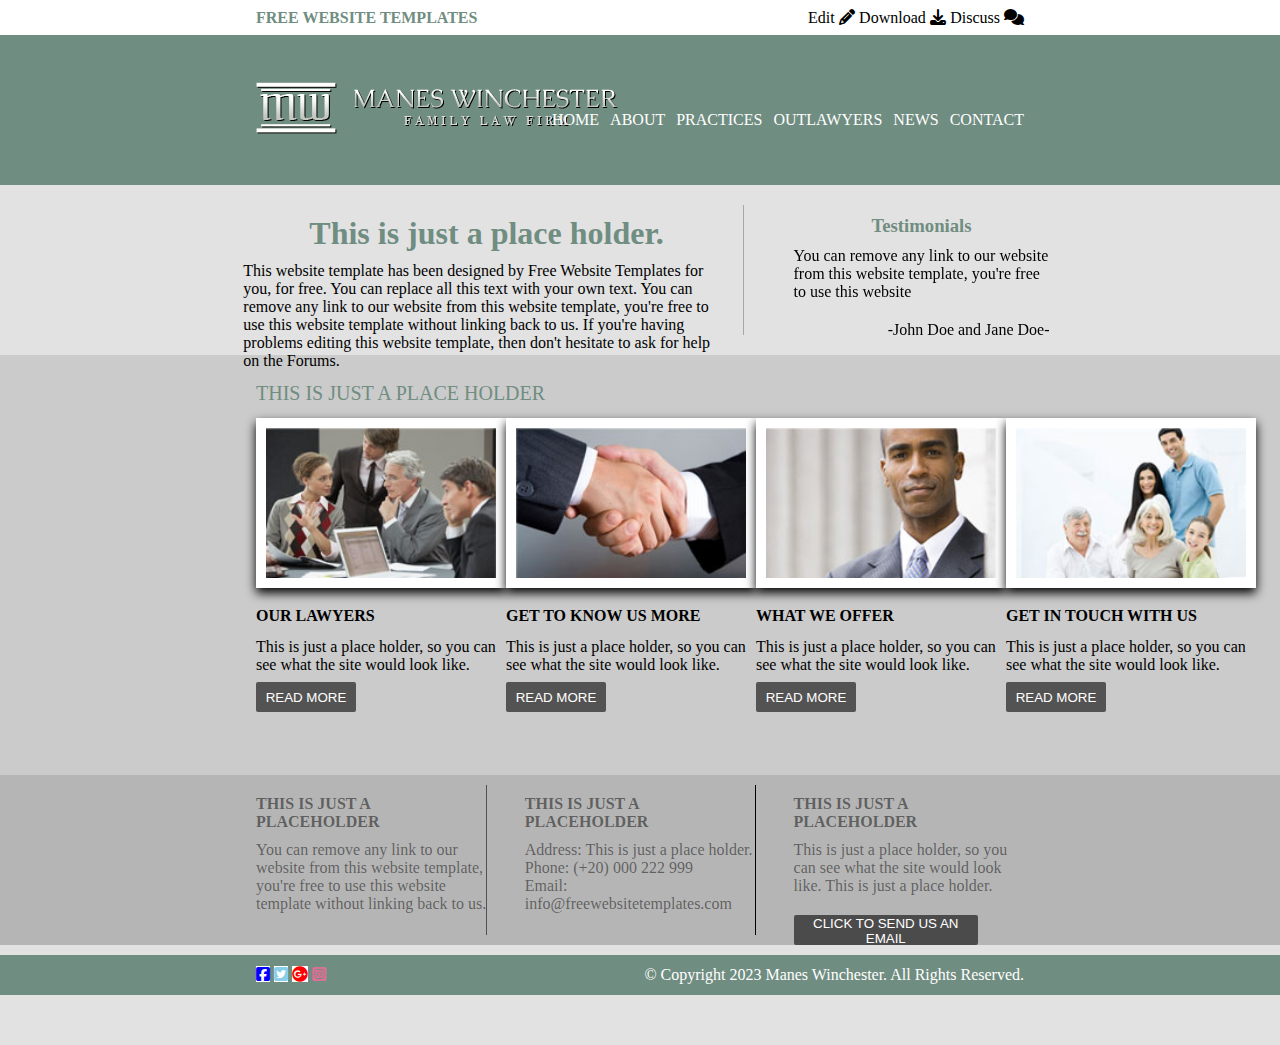
<file: index.html>
<!DOCTYPE html>
<html lang="en">

<head>
    <meta charset="UTF-8">
    <meta name="viewport" content="width=device-width, initial-scale=1.0">
    <title>Document</title>
    <link rel="stylesheet" href="styles.css">
    <link rel="stylesheet" href="https://cdnjs.cloudflare.com/ajax/libs/font-awesome/6.5.1/css/all.min.css">
</head>

<body>

    <!-- top heading -->
    <div class="top_heading">
        <div class="title">FREE WEBSITE TEMPLATES</div>
        <div class="links">
            <ul>
                <a href="">
                    <li>Edit <i class="fa-solid fa-pencil"></i></li>
                </a>
                <a href="">
                    <li>Download <i class="fa-solid fa-download"></i></li>
                </a>
                <a href="">
                    <li>Discuss <i class="fa-solid fa-comments"></i></li>
                </a>
            </ul>
        </div>
    </div>

    <!-- navbar -->

    <div class="navbar">
        <div class="title">
            <img src="./templates_logo.png" alt="">
        </div>
        <div class="links">
            <ul>
                <a href="./index.html">
                    <li>HOME</li>
                </a>
                <a href="./about.html">
                    <li>ABOUT</li>
                </a>
                <a href="./practices.html">
                    <li>PRACTICES</li>
                </a>
                <a href="./outlawyers.html">
                    <li>OUTLAWYERS</li>
                </a>
                <a href="./news.html">
                    <li>NEWS</li>
                </a>
                <a href="./contact.html">
                    <li>CONTACT</li>
                </a>
            </ul>
        </div>
    </div>

    <!-- place holder -->
    <div class="placehold">
        <div class="one">
            <h1>This is just a place holder.</h1>
            <p>This website template has been designed by Free Website Templates for you, for free. You can replace all
                this text with your own text. You can remove any link to our website from this website template, you're
                free to use this website template without linking back to us. If you're having problems editing this
                website template, then don't hesitate to ask for help on the Forums. </p>
        </div>
        <div class="two">

            <h3>Testimonials</h3>


            <figure>
                <blockquote cite="https://developer.mozilla.org/samples/html/figure.html">
                    You can remove any link to our website from this website template, you're free to use this website
                    <footer>-John Doe and Jane Doe-</footer>

                </blockquote>
            </figure>


        </div>
    </div>

    <!-- place hold cards -->

    <div class="placecards">

        <div class="head">
            <p>THIS IS JUST A PLACE HOLDER</p>
        </div>

        <div class="cards">
            <div class="card">
                <img src="./card1.jpg" alt="">
                <div class="content">
                    <p><b>OUR LAWYERS</b></p>
                    <p>This is just a place holder, so you can see what the site would look like. </p>
                    <button>READ MORE</button>

                </div>
            </div>
            <div class="card">
                <img src="./card2.jpg" alt="">
                <div class="content">
                    <p><b>GET TO KNOW US MORE</b></p>
                    <p>This is just a place holder, so you can see what the site would look like. </p>
                    <button>READ MORE</button>

                </div>
            </div>
            <div class="card">
                <img src="./card3.jpg" alt="">
                <div class="content">
                    <p><b>WHAT WE OFFER</b></p>
                    <p>This is just a place holder, so you can see what the site would look like. </p>
                    <button>READ MORE</button>

                </div>
            </div>
            <div class="card">
                <img src="./card4.jpg" alt="">
                <div class="content">
                    <p><b>GET IN TOUCH WITH US</b></p>
                    <p>This is just a place holder, so you can see what the site would look like. </p>
                    <button>READ MORE</button>
                </div>
            </div>

        </div>
    </div>


    <!-- abfoot -->
    <div class="abfoot">
        <div class="ab">
            <div class="one">
                <p class="title">THIS IS JUST A PLACEHOLDER</p>
                <p>You can remove any link to our website from this website template, you're free to use this website
                    template without linking back to us. </p>
            </div>
            <div class="two">
                <p class="title">THIS IS JUST A PLACEHOLDER</p>
                <p> Address: This is just a place holder.</p>

                <p>Phone: (+20) 000 222 999</p>

                <p>Email: info@freewebsitetemplates.com </p>
            </div>
            <div class="three">
                <p class="title">THIS IS JUST A PLACEHOLDER</p>
                <p>This is just a place holder, so you can see what the site would look like. This is just a place
                    holder.
                </p>
                <button>CLICK TO SEND US AN EMAIL</button>
            </div>
        </div>
    </div>

    <!-- footer -->
    <div class="footer">
        <div class="content">
            <div class="logos">
                <a href=""><i class="fa-brands fa-square-facebook fb"></i></a>
                <a href=""><i class="fa-brands fa-square-twitter tw"></i></a>
                <a href=""><i class="fa-brands fa-google-plus gl"></i></a>
                <a href=""><i class="fa-brands fa-square-instagram ins"></i></a>
            </div>
            <div class="copy">© Copyright 2023 Manes Winchester. All Rights Reserved. </div>
        </div>
    </div>
</body>

</html>
</file>
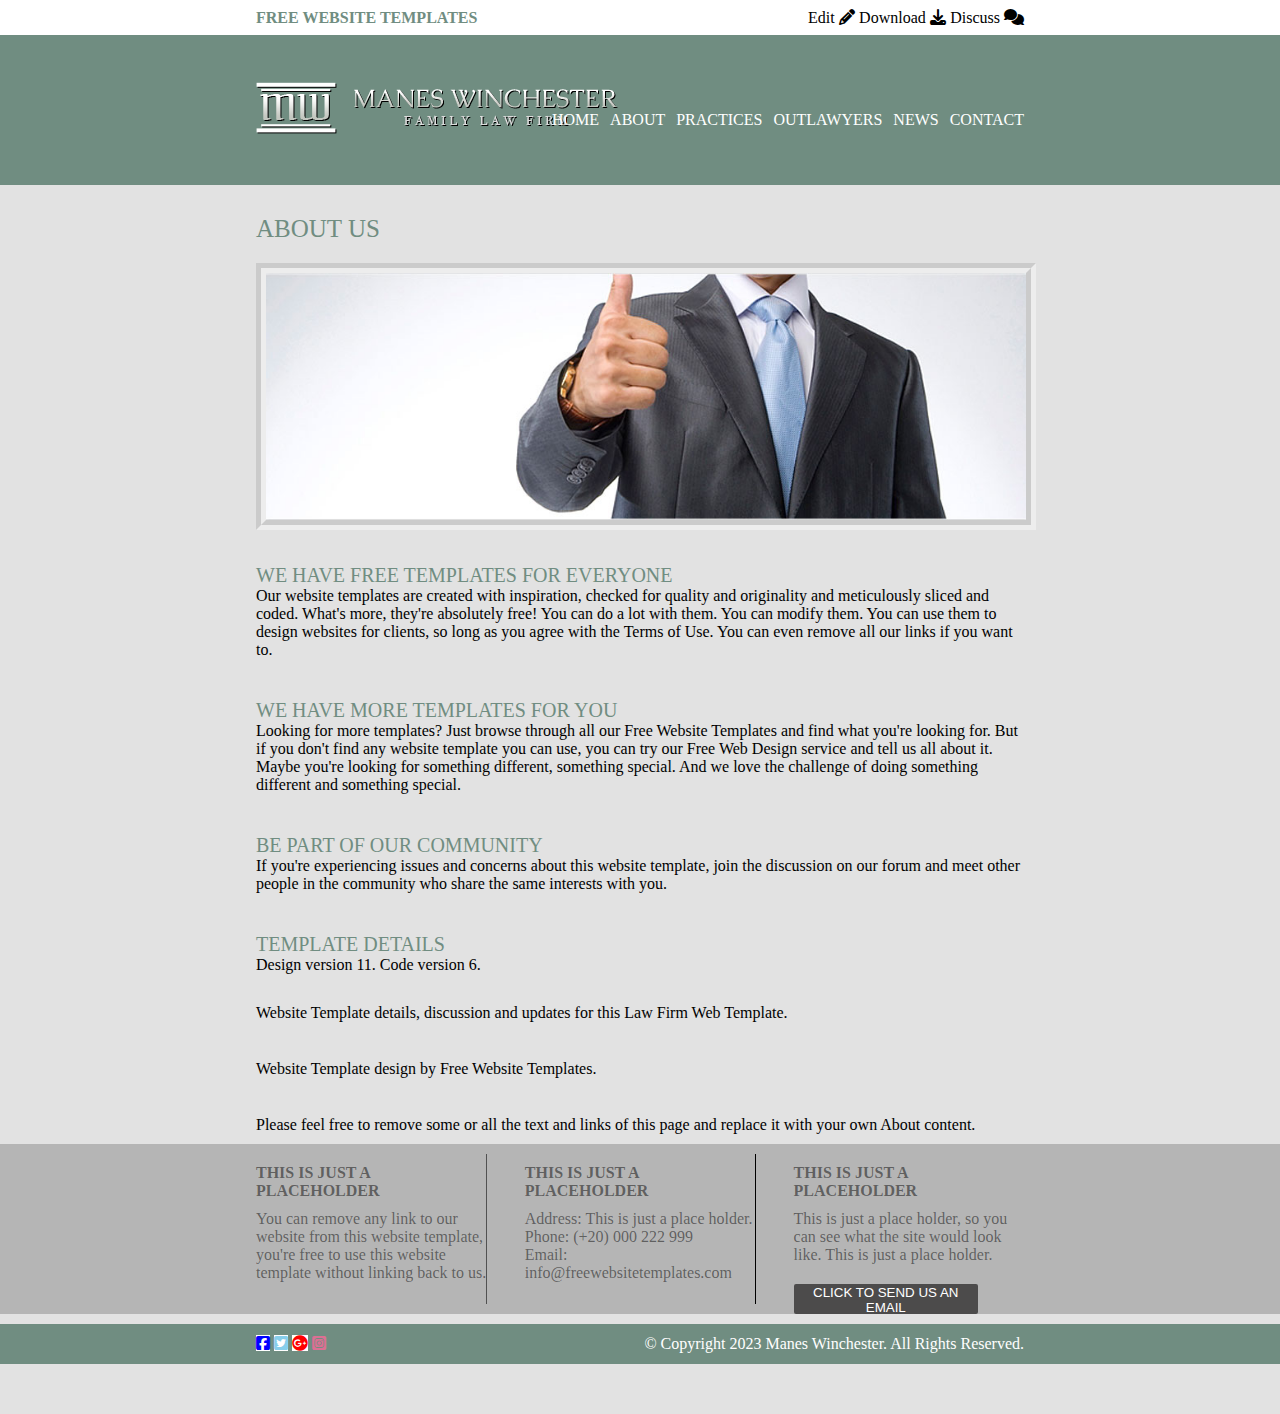
<file: about.html>
<!DOCTYPE html>
<html lang="en">

<head>
    <meta charset="UTF-8">
    <meta name="viewport" content="width=device-width, initial-scale=1.0">
    <title>Document</title>
    <link rel="stylesheet" href="styles.css">
    <link rel="stylesheet" href="https://cdnjs.cloudflare.com/ajax/libs/font-awesome/6.5.1/css/all.min.css">

</head>

<body>
    <!-- top heading -->
    <div class="top_heading">
        <div class="title">FREE WEBSITE TEMPLATES</div>
        <div class="links">
            <ul>
                <a href="">
                    <li>Edit <i class="fa-solid fa-pencil"></i></li>
                </a>
                <a href="">
                    <li>Download <i class="fa-solid fa-download"></i></li>
                </a>
                <a href="">
                    <li>Discuss <i class="fa-solid fa-comments"></i></li>
                </a>
            </ul>
        </div>
    </div>

    <!-- navbar -->

    <div class="navbar">
        <div class="title">
            <img src="./templates_logo.png" alt="">
        </div>
        <div class="links">
            <ul>
                <a href="./index.html">
                    <li>HOME</li>
                </a>
                <a href="">
                    <li>ABOUT</li>
                </a>
                <a href="./practices.html">
                    <li>PRACTICES</li>
                </a>
                <a href="./outlawyers.html">
                    <li>OUTLAWYERS</li>
                </a>
                <a href="./news.html">
                    <li>NEWS</li>
                </a>
                <a href="./contact.html">
                    <li>CONTACT</li>
                </a>
            </ul>
        </div>
    </div>


    <!-- contents -->
    <div class="contents">
        <div class="aboutus">
            <p class="aboutus">ABOUT US</p>
        </div>
        <div class="img">
            <img src="./about.jpg" alt="">
        </div>

        <div class="p1">
            <p class="pt"> WE HAVE FREE TEMPLATES FOR EVERYONE</p>
            <p>Our website templates are created with inspiration, checked for quality and originality and meticulously
                sliced and coded. What's more, they're absolutely free! You can do a lot with them. You can modify them.
                You can use them to design websites for clients, so long as you agree with the Terms of Use. You can
                even remove all our links if you want to. </p>
        </div>

        <div class="p2">
            <p class="pt">WE HAVE MORE TEMPLATES FOR YOU</p>
            <p>Looking for more templates? Just browse through all our Free Website Templates and find what you're
                looking for. But if you don't find any website template you can use, you can try our Free Web Design
                service and tell us all about it. Maybe you're looking for something different, something special. And
                we love the challenge of doing something different and something special. </p>
        </div>

        <div class="p3">
            <p class="pt">BE PART OF OUR COMMUNITY</p>
            <p>If you're experiencing issues and concerns about this website template, join the discussion on our forum
                and meet other people in the community who share the same interests with you. </p>
        </div>

        <div class="p4">
            <p class="pt">TEMPLATE DETAILS</p>
            <p>Design version 11. Code version 6. </p>
        </div>

        <div class="p5">
            <p>Website Template details, discussion and updates for this Law Firm Web Template. </p>
        </div> <br>
        <div class="p6">
            <p>Website Template design by Free Website Templates. </p>
        </div><br>
        <div class="p7">
            <p>Please feel free to remove some or all the text and links of this page and replace it with your own About
                content. </p>
        </div>
    </div>

    <!-- abfoot -->
    <div class="abfoot">
        <div class="ab">
            <div class="one">
                <p class="title">THIS IS JUST A PLACEHOLDER</p>
                <p>You can remove any link to our website from this website template, you're free to use this website
                    template without linking back to us. </p>
            </div>
            <div class="two">
                <p class="title">THIS IS JUST A PLACEHOLDER</p>
                <p> Address: This is just a place holder.</p>

                <p>Phone: (+20) 000 222 999</p>

                <p>Email: info@freewebsitetemplates.com </p>
            </div>
            <div class="three">
                <p class="title">THIS IS JUST A PLACEHOLDER</p>
                <p>This is just a place holder, so you can see what the site would look like. This is just a place
                    holder.
                </p>
                <button>CLICK TO SEND US AN EMAIL</button>
            </div>
        </div>
    </div>

    <!-- footer -->
    <div class="footer">
        <div class="content">
            <div class="logos">
                <a href=""><i class="fa-brands fa-square-facebook fb"></i></a>
                <a href=""><i class="fa-brands fa-square-twitter tw"></i></a>
                <a href=""><i class="fa-brands fa-google-plus gl"></i></a>
                <a href=""><i class="fa-brands fa-square-instagram ins"></i></a>
            </div>
            <div class="copy">© Copyright 2023 Manes Winchester. All Rights Reserved. </div>
        </div>
    </div>
</body>

</html>
</file>
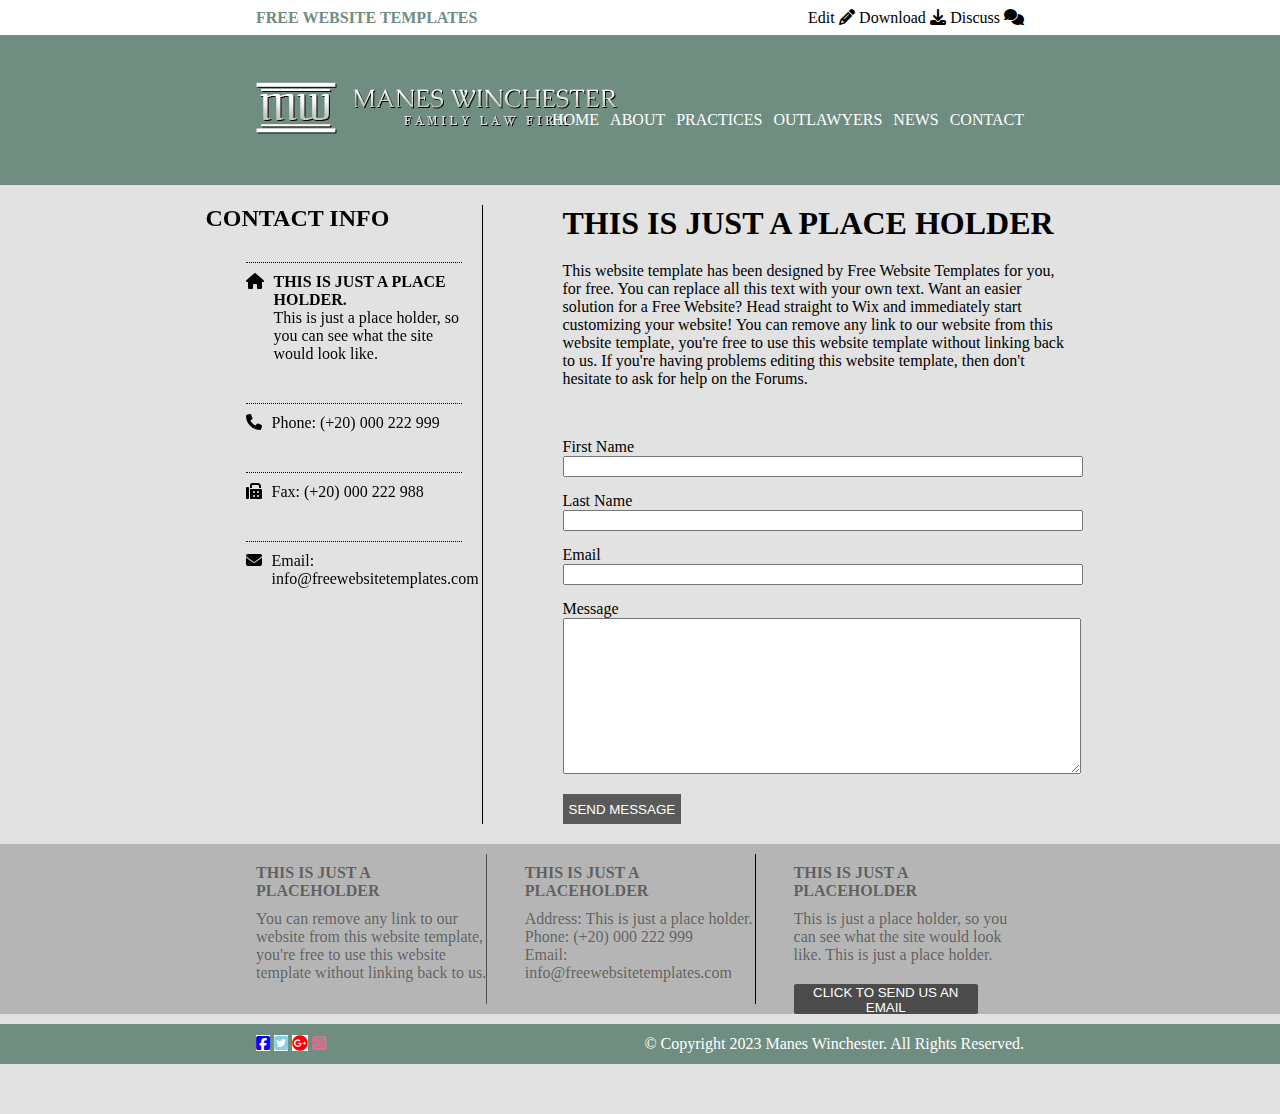
<file: contact.html>
<!DOCTYPE html>
<html lang="en">

<head>
    <meta charset="UTF-8">
    <meta name="viewport" content="width=device-width, initial-scale=1.0">
    <title>Document</title>
    <link rel="stylesheet" href="styles.css">
    <link rel="stylesheet" href="https://cdnjs.cloudflare.com/ajax/libs/font-awesome/6.5.1/css/all.min.css">

</head>

<body>
    <!-- top heading -->
    <div class="top_heading">
        <div class="title">FREE WEBSITE TEMPLATES</div>
        <div class="links">
            <ul>
                <a href="">
                    <li>Edit <i class="fa-solid fa-pencil"></i></li>
                </a>
                <a href="">
                    <li>Download <i class="fa-solid fa-download"></i></li>
                </a>
                <a href="">
                    <li>Discuss <i class="fa-solid fa-comments"></i></li>
                </a>
            </ul>
        </div>
    </div>

    <!-- navbar -->

    <div class="navbar">
        <div class="title">
            <img src="./templates_logo.png" alt="">
        </div>
        <div class="links">
            <ul>
                <a href="./index.html">
                    <li>HOME</li>
                </a>
                <a href="./about.html">
                    <li>ABOUT</li>
                </a>
                <a href="./practices.html">
                    <li>PRACTICES</li>
                </a>
                <a href="./outlawyers.html">
                    <li>OUTLAWYERS</li>
                </a>
                <a href="./news.html">
                    <li>NEWS</li>
                </a>
                <a href="./contact.html">
                    <li>CONTACT</li>
                </a>
            </ul>
        </div>
    </div>

    <!-- practices -->

    <div class="practices contact">
        <div class="left">
            <h2>CONTACT INFO</h2>
            <ul>

                <li>
                    <div class="icon"><i class="fa-solid fa-house"></i></div>
                    <div class="det">
                        <h4>THIS IS JUST A PLACE HOLDER.</h4>
                        <p>This is just a place holder, so you can see what the site would look like. </p>
                    </div>
                </li>

                <li>
                    <div class="icon"><i class="fa-solid fa-phone"></i></div>
                    <div class="det">
                        <p>Phone: (+20) 000 222 999 </p>
                    </div>
                </li>

                <li>
                    <div class="icon"><i class="fa-solid fa-fax"></i></div>
                    <div class="det">
                        <p>Fax: (+20) 000 222 988 </p>
                    </div>
                </li>

                <li>
                    <div class="icon"><i class="fa-solid fa-envelope"></i></div>
                    <div class="det">
                        <p>Email: info@freewebsitetemplates.com </p>
                    </div>
                </li>




            </ul>

            <!-- <div class="client">
                <h2>CLIENT TESTIMONALS</h2>
                <figure>
                    <blockquote cite="https://developer.mozilla.org/samples/html/figure.html">
                        “You can remove any link to our website from this website template, you're free to use this
                        website template without linking back to us.”
                        <footer>- Jared Greene</footer>

                    </blockquote>
                </figure>
                </p>
            </div> -->

        </div>
        <div class="right">
            <h1>THIS IS JUST A PLACE HOLDER</h1>
            <p>This website template has been designed by Free Website Templates for you, for free. You can replace all
                this text with your own text. Want an easier solution for a Free Website? Head straight to Wix and
                immediately start customizing your website! You can remove any link to our website from this website
                template, you're free to use this website template without linking back to us. If you're having problems
                editing this website template, then don't hesitate to ask for help on the Forums. </p>

            <form action="">
                <label for="">First Name</label> <br>
                <input type="text"><br>
                <label for="">Last Name</label> <br>
                <input type="text"><br>
                <label for="">Email</label> <br>
                <input type="email"><br>
                <label for="">Message</label> <br>
                <textarea name="" id="" cols="30" rows="10" style="display: block; width: 100%;"></textarea>
                <button>SEND MESSAGE</button>
            </form>



        </div>
    </div>

    <!-- abfoot -->
    <div class="abfoot">
        <div class="ab">
            <div class="one">
                <p class="title">THIS IS JUST A PLACEHOLDER</p>
                <p>You can remove any link to our website from this website template, you're free to use this website
                    template without linking back to us. </p>
            </div>
            <div class="two">
                <p class="title">THIS IS JUST A PLACEHOLDER</p>
                <p> Address: This is just a place holder.</p>

                <p>Phone: (+20) 000 222 999</p>

                <p>Email: info@freewebsitetemplates.com </p>
            </div>
            <div class="three">
                <p class="title">THIS IS JUST A PLACEHOLDER</p>
                <p>This is just a place holder, so you can see what the site would look like. This is just a place
                    holder.
                </p>
                <button>CLICK TO SEND US AN EMAIL</button>
            </div>
        </div>
    </div>

    <!-- footer -->
    <div class="footer">
        <div class="content">
            <div class="logos">
                <a href=""><i class="fa-brands fa-square-facebook fb"></i></a>
                <a href=""><i class="fa-brands fa-square-twitter tw"></i></a>
                <a href=""><i class="fa-brands fa-google-plus gl"></i></a>
                <a href=""><i class="fa-brands fa-square-instagram ins"></i></a>
            </div>
            <div class="copy">© Copyright 2023 Manes Winchester. All Rights Reserved. </div>
        </div>
    </div>
</body>

</html>
</file>
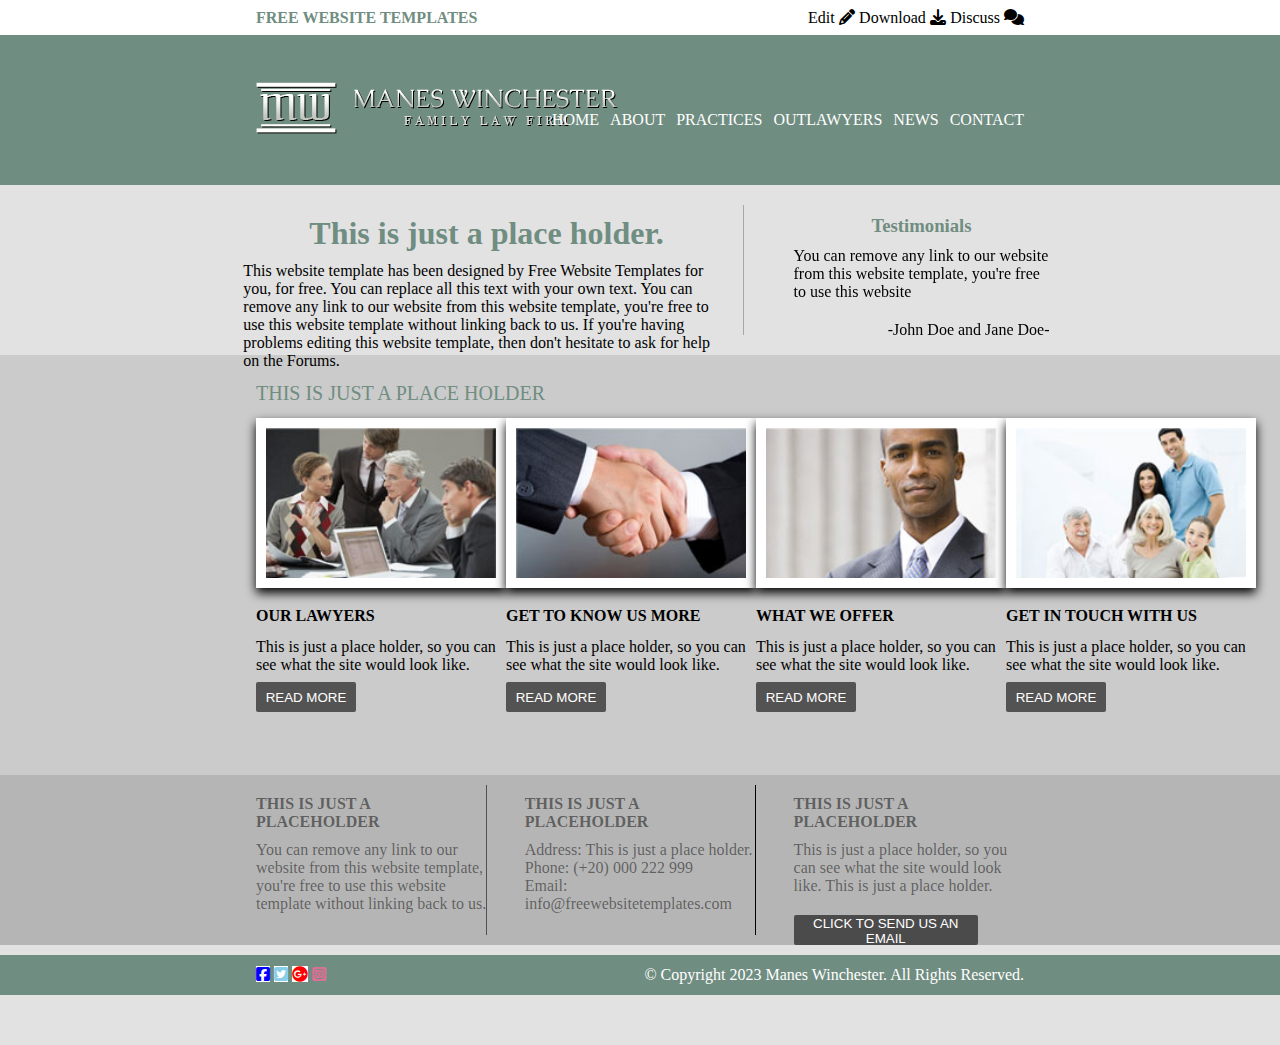
<file: home.html>
<!DOCTYPE html>
<html lang="en">

<head>
    <meta charset="UTF-8">
    <meta name="viewport" content="width=device-width, initial-scale=1.0">
    <title>Document</title>
    <link rel="stylesheet" href="styles.css">
    <link rel="stylesheet" href="https://cdnjs.cloudflare.com/ajax/libs/font-awesome/6.5.1/css/all.min.css">
</head>

<body>

    <!-- top heading -->
    <div class="top_heading">
        <div class="title">FREE WEBSITE TEMPLATES</div>
        <div class="links">
            <ul>
                <a href="">
                    <li>Edit <i class="fa-solid fa-pencil"></i></li>
                </a>
                <a href="">
                    <li>Download <i class="fa-solid fa-download"></i></li>
                </a>
                <a href="">
                    <li>Discuss <i class="fa-solid fa-comments"></i></li>
                </a>
            </ul>
        </div>
    </div>

    <!-- navbar -->

    <div class="navbar">
        <div class="title">
            <img src="./templates_logo.png" alt="">
        </div>
        <div class="links">
            <ul>
                <a href="">
                    <li>HOME</li>
                </a>
                <a href="./about.html">
                    <li>ABOUT</li>
                </a>
                <a href="./practices.html">
                    <li>PRACTICES</li>
                </a>
                <a href="./outlawyers.html">
                    <li>OUTLAWYERS</li>
                </a>
                <a href="./news.html">
                    <li>NEWS</li>
                </a>
                <a href="./contact.html">
                    <li>CONTACT</li>
                </a>
            </ul>
        </div>
    </div>

    <!-- place holder -->
    <div class="placehold">
        <div class="one">
            <h1>This is just a place holder.</h1>
            <p>This website template has been designed by Free Website Templates for you, for free. You can replace all
                this text with your own text. You can remove any link to our website from this website template, you're
                free to use this website template without linking back to us. If you're having problems editing this
                website template, then don't hesitate to ask for help on the Forums. </p>
        </div>
        <div class="two">

            <h3>Testimonials</h3>


            <figure>
                <blockquote cite="https://developer.mozilla.org/samples/html/figure.html">
                    You can remove any link to our website from this website template, you're free to use this website
                    <footer>-John Doe and Jane Doe-</footer>

                </blockquote>
            </figure>


        </div>
    </div>

    <!-- place hold cards -->

    <div class="placecards">

        <div class="head">
            <p>THIS IS JUST A PLACE HOLDER</p>
        </div>

        <div class="cards">
            <div class="card">
                <img src="./card1.jpg" alt="">
                <div class="content">
                    <p><b>OUR LAWYERS</b></p>
                    <p>This is just a place holder, so you can see what the site would look like. </p>
                    <button>READ MORE</button>

                </div>
            </div>
            <div class="card">
                <img src="./card2.jpg" alt="">
                <div class="content">
                    <p><b>GET TO KNOW US MORE</b></p>
                    <p>This is just a place holder, so you can see what the site would look like. </p>
                    <button>READ MORE</button>

                </div>
            </div>
            <div class="card">
                <img src="./card3.jpg" alt="">
                <div class="content">
                    <p><b>WHAT WE OFFER</b></p>
                    <p>This is just a place holder, so you can see what the site would look like. </p>
                    <button>READ MORE</button>

                </div>
            </div>
            <div class="card">
                <img src="./card4.jpg" alt="">
                <div class="content">
                    <p><b>GET IN TOUCH WITH US</b></p>
                    <p>This is just a place holder, so you can see what the site would look like. </p>
                    <button>READ MORE</button>
                </div>
            </div>

        </div>
    </div>


    <!-- abfoot -->
    <div class="abfoot">
        <div class="ab">
            <div class="one">
                <p class="title">THIS IS JUST A PLACEHOLDER</p>
                <p>You can remove any link to our website from this website template, you're free to use this website
                    template without linking back to us. </p>
            </div>
            <div class="two">
                <p class="title">THIS IS JUST A PLACEHOLDER</p>
                <p> Address: This is just a place holder.</p>

                <p>Phone: (+20) 000 222 999</p>

                <p>Email: info@freewebsitetemplates.com </p>
            </div>
            <div class="three">
                <p class="title">THIS IS JUST A PLACEHOLDER</p>
                <p>This is just a place holder, so you can see what the site would look like. This is just a place
                    holder.
                </p>
                <button>CLICK TO SEND US AN EMAIL</button>
            </div>
        </div>
    </div>

    <!-- footer -->
    <div class="footer">
        <div class="content">
            <div class="logos">
                <a href=""><i class="fa-brands fa-square-facebook fb"></i></a>
                <a href=""><i class="fa-brands fa-square-twitter tw"></i></a>
                <a href=""><i class="fa-brands fa-google-plus gl"></i></a>
                <a href=""><i class="fa-brands fa-square-instagram ins"></i></a>
            </div>
            <div class="copy">© Copyright 2023 Manes Winchester. All Rights Reserved. </div>
        </div>
    </div>
</body>

</html>
</file>
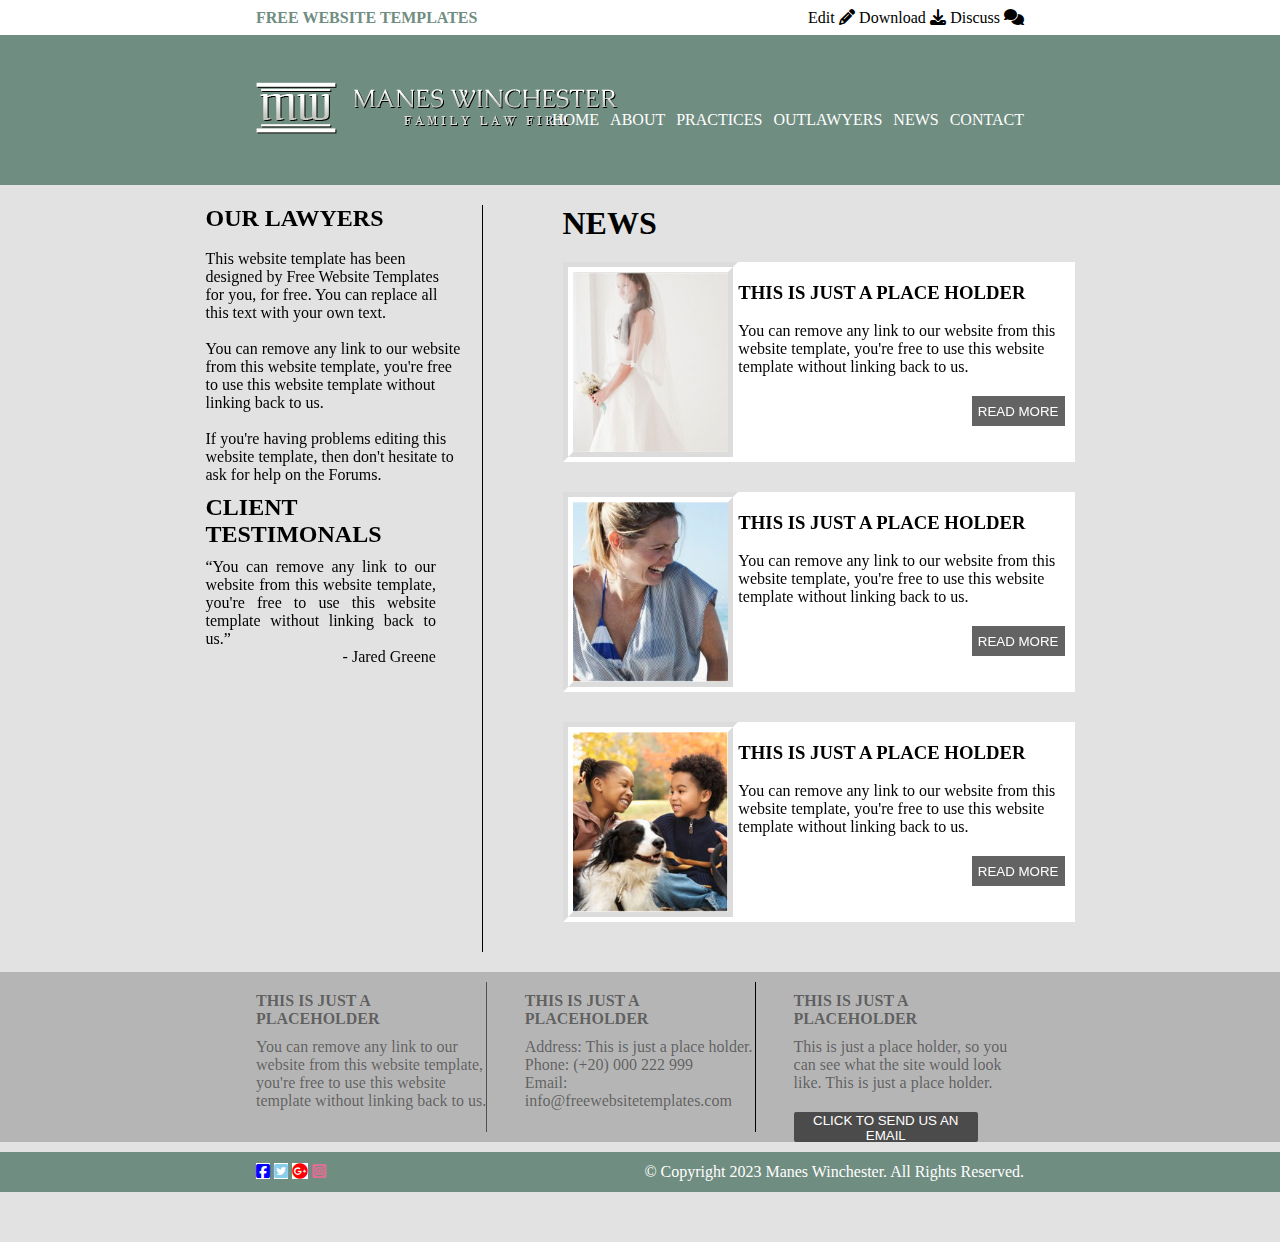
<file: news.html>
<!DOCTYPE html>
<html lang="en">

<head>
    <meta charset="UTF-8">
    <meta name="viewport" content="width=device-width, initial-scale=1.0">
    <title>Document</title>
    <link rel="stylesheet" href="styles.css">
    <link rel="stylesheet" href="https://cdnjs.cloudflare.com/ajax/libs/font-awesome/6.5.1/css/all.min.css">
</head>

<body>
    <!-- top heading -->
    <div class="top_heading">
        <div class="title">FREE WEBSITE TEMPLATES</div>
        <div class="links">
            <ul>
                <a href="">
                    <li>Edit <i class="fa-solid fa-pencil"></i></li>
                </a>
                <a href="">
                    <li>Download <i class="fa-solid fa-download"></i></li>
                </a>
                <a href="">
                    <li>Discuss <i class="fa-solid fa-comments"></i></li>
                </a>
            </ul>
        </div>
    </div>

    <!-- navbar -->

    <div class="navbar">
        <div class="title">
            <img src="./templates_logo.png" alt="">
        </div>
        <div class="links">
            <ul>
                <a href="./home.html">
                    <li>HOME</li>
                </a>
                <a href="./about.html">
                    <li>ABOUT</li>
                </a>
                <a href="./practices.html">
                    <li>PRACTICES</li>
                </a>
                <a href="./outlawyers.html">
                    <li>OUTLAWYERS</li>
                </a>
                <a href="./news.html">
                    <li>NEWS</li>
                </a>
                <a href="./contact.html">
                    <li>CONTACT</li>
                </a>
            </ul>
        </div>
    </div>

    <div class="practices">
        <div class="left">
            <h2>OUR LAWYERS</h2> <br>
            <p>This website template has been designed by Free Website Templates for you, for free. You can replace all
                this text with your own text. </p> <br>

            <p>You can remove any link to our website from this website template, you're free to use this website
                template without linking back to us. </p> <br>

            <p>If you're having problems editing this website template, then don't hesitate to ask for help on the
                Forums. </p>

            <div class="client">
                <h2>CLIENT TESTIMONALS</h2>
                <figure>
                    <blockquote cite="https://developer.mozilla.org/samples/html/figure.html">
                        “You can remove any link to our website from this website template, you're free to use this
                        website template without linking back to us.”
                        <footer>- Jared Greene</footer>

                    </blockquote>
                </figure>
                </p>
            </div>

        </div>
        <div class="right">
            <h1>NEWS</h1>

            <div class="newscard">
                <img src="./news1.jpg" alt="">
                <div class="content">
                    <p></p>
                    <h3>THIS IS JUST A PLACE HOLDER</h3> <br>
                    <p>You can remove any link to our website from this website template, you're free to use this
                        website template without linking back to us. </p>
                    <button>READ MORE</button>
                </div>
            </div>

            <div class="newscard">
                <img src="./news2.jpg" alt="">
                <div class="content">
                    <p></p>
                    <h3>THIS IS JUST A PLACE HOLDER</h3> <br>
                    <p>You can remove any link to our website from this website template, you're free to use this
                        website template without linking back to us. </p>
                    <button>READ MORE</button>
                </div>
            </div>

            <div class="newscard">
                <img src="./news3.jpg" alt="">
                <div class="content">
                    <p></p>
                    <h3>THIS IS JUST A PLACE HOLDER</h3> <br>
                    <p>You can remove any link to our website from this website template, you're free to use this
                        website template without linking back to us. </p>
                    <button>READ MORE</button>
                </div>
            </div>

        </div>
    </div>

    <!-- abfoot -->
    <div class="abfoot">
        <div class="ab">
            <div class="one">
                <p class="title">THIS IS JUST A PLACEHOLDER</p>
                <p>You can remove any link to our website from this website template, you're free to use this website
                    template without linking back to us. </p>
            </div>
            <div class="two">
                <p class="title">THIS IS JUST A PLACEHOLDER</p>
                <p> Address: This is just a place holder.</p>

                <p>Phone: (+20) 000 222 999</p>

                <p>Email: info@freewebsitetemplates.com </p>
            </div>
            <div class="three">
                <p class="title">THIS IS JUST A PLACEHOLDER</p>
                <p>This is just a place holder, so you can see what the site would look like. This is just a place
                    holder.
                </p>
                <button>CLICK TO SEND US AN EMAIL</button>
            </div>
        </div>
    </div>

    <!-- footer -->
    <div class="footer">
        <div class="content">
            <div class="logos">
                <a href=""><i class="fa-brands fa-square-facebook fb"></i></a>
                <a href=""><i class="fa-brands fa-square-twitter tw"></i></a>
                <a href=""><i class="fa-brands fa-google-plus gl"></i></a>
                <a href=""><i class="fa-brands fa-square-instagram ins"></i></a>
            </div>
            <div class="copy">© Copyright 2023 Manes Winchester. All Rights Reserved. </div>
        </div>
    </div>
</body>

</html>
</file>
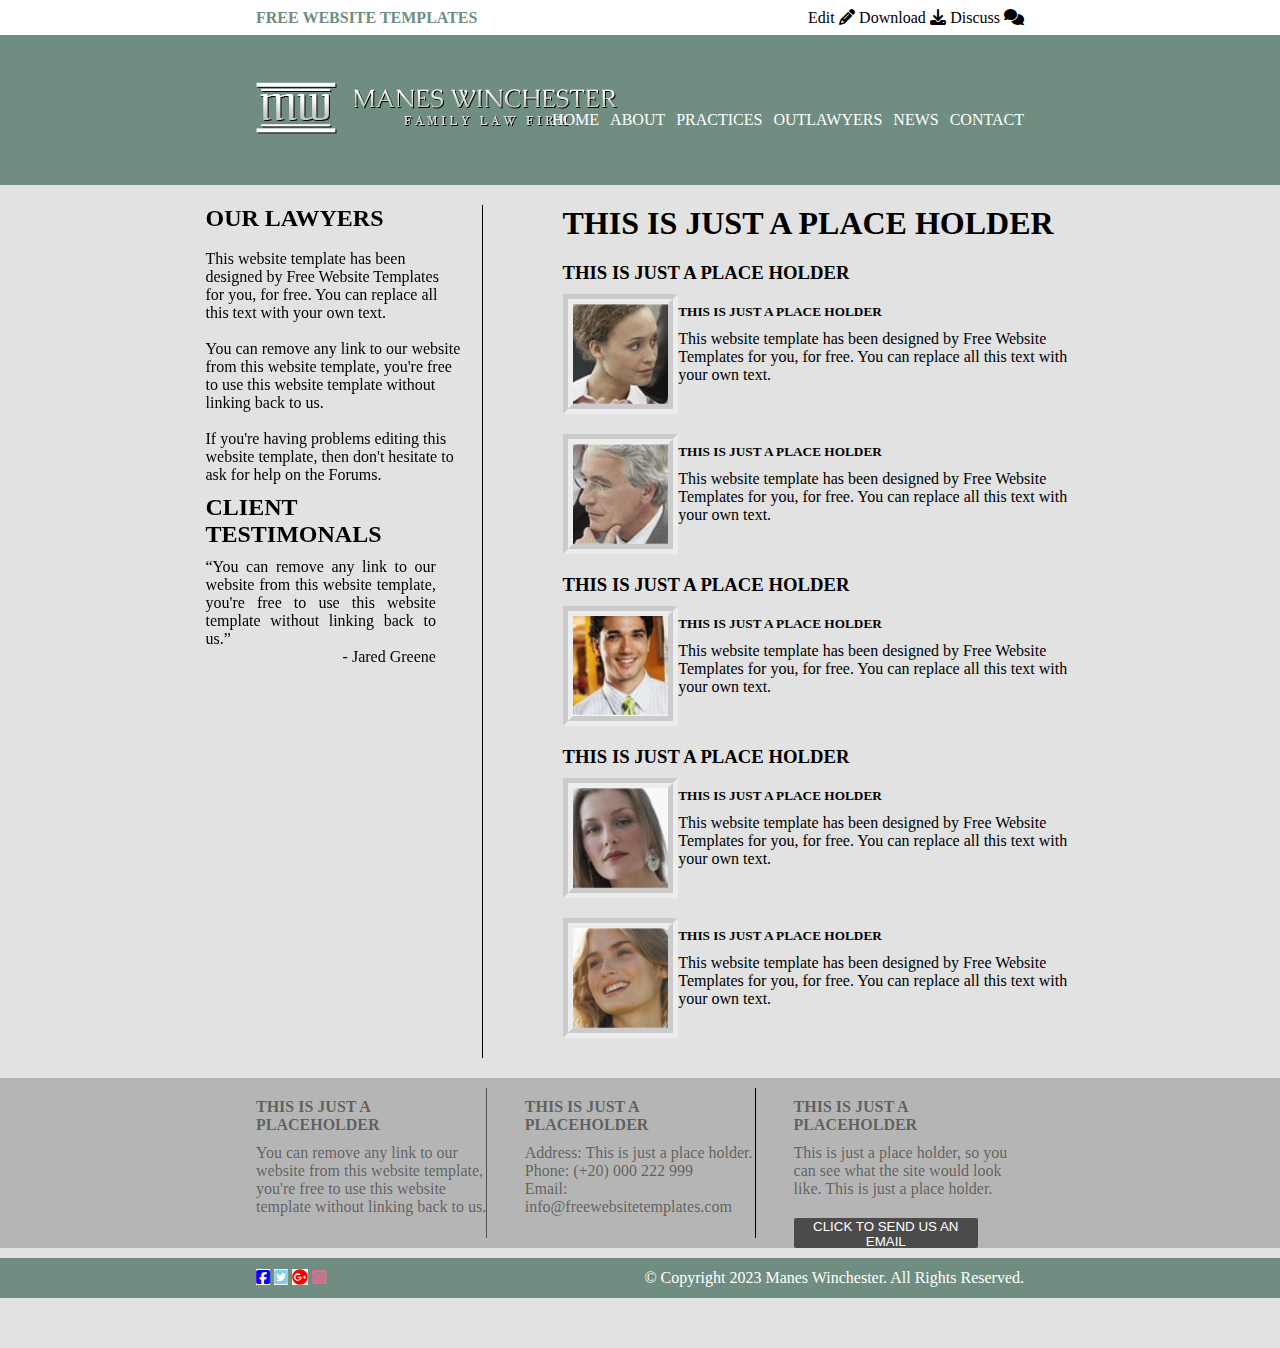
<file: outlawyers.html>
<!DOCTYPE html>
<html lang="en">

<head>
    <meta charset="UTF-8">
    <meta name="viewport" content="width=device-width, initial-scale=1.0">
    <title>Document</title>
    <link rel="stylesheet" href="styles.css">
    <link rel="stylesheet" href="https://cdnjs.cloudflare.com/ajax/libs/font-awesome/6.5.1/css/all.min.css">

</head>

<body>
    <!-- top heading -->
    <div class="top_heading">
        <div class="title">FREE WEBSITE TEMPLATES</div>
        <div class="links">
            <ul>
                <a href="">
                    <li>Edit <i class="fa-solid fa-pencil"></i></li>
                </a>
                <a href="">
                    <li>Download <i class="fa-solid fa-download"></i></li>
                </a>
                <a href="">
                    <li>Discuss <i class="fa-solid fa-comments"></i></li>
                </a>
            </ul>
        </div>
    </div>

    <!-- navbar -->

    <div class="navbar">
        <div class="title">
            <img src="./templates_logo.png" alt="">
        </div>
        <div class="links">
            <ul>
                <a href="./index.html">
                    <li>HOME</li>
                </a>
                <a href="./about.html">
                    <li>ABOUT</li>
                </a>
                <a href="./practices.html
                ">
                    <li>PRACTICES</li>
                </a>
                <a href="">
                    <li>OUTLAWYERS</li>
                </a>
                <a href="./news.html">
                    <li>NEWS</li>
                </a>
                <a href="./contact.html">
                    <li>CONTACT</li>
                </a>
            </ul>
        </div>
    </div>

    <div class="practices">
        <div class="left">
            <h2>OUR LAWYERS</h2> <br>
            <p>This website template has been designed by Free Website Templates for you, for free. You can replace all
                this text with your own text. </p> <br>

            <p>You can remove any link to our website from this website template, you're free to use this website
                template without linking back to us. </p> <br>

            <p>If you're having problems editing this website template, then don't hesitate to ask for help on the
                Forums. </p>

            <div class="client">
                <h2>CLIENT TESTIMONALS</h2>
                <figure>
                    <blockquote cite="https://developer.mozilla.org/samples/html/figure.html">
                        “You can remove any link to our website from this website template, you're free to use this
                        website template without linking back to us.”
                        <footer>- Jared Greene</footer>

                    </blockquote>
                </figure>
                </p>
            </div>

        </div>
        <div class="right">

            <h1>THIS IS JUST A PLACE HOLDER</h1>

            <div class="sec1">

                <h3>THIS IS JUST A PLACE HOLDER</h3>

                <div class="card1">
                    <img src="./card11.jpg" alt="" style="height: 100px;">
                    <div class="p">
                        <h5>THIS IS JUST A PLACE HOLDER</h5>
                        <p>This website template has been designed by Free Website Templates for you, for free. You can
                            replace all this text with your own text. </p>
                    </div>
                </div>

                <div class="card1">
                    <img src="./card12.jpg" alt="" style="height: 100px;">
                    <div class="p">
                        <h5>THIS IS JUST A PLACE HOLDER</h5>
                        <p>This website template has been designed by Free Website Templates for you, for free. You can
                            replace all this text with your own text. </p>
                    </div>
                </div>

            </div>

            <div class="sec1">

                <h3>THIS IS JUST A PLACE HOLDER</h3>

                <div class="card1">
                    <img src="./card21.jpg" alt="" style="height: 100px;">
                    <div class="p">
                        <h5>THIS IS JUST A PLACE HOLDER</h5>
                        <p>This website template has been designed by Free Website Templates for you, for free. You can
                            replace all this text with your own text. </p>
                    </div>
                </div>

            </div>

            <div class="sec1">

                <h3>THIS IS JUST A PLACE HOLDER</h3>

                <div class="card1">
                    <img src="./card31.jpg" alt="" style="height: 100px;">
                    <div class="p">
                        <h5>THIS IS JUST A PLACE HOLDER</h5>
                        <p>This website template has been designed by Free Website Templates for you, for free. You can
                            replace all this text with your own text. </p>
                    </div>
                </div>

                <div class="card1">
                    <img src="./card32.jpg" alt="" style="height: 100px;">
                    <div class="p">
                        <h5>THIS IS JUST A PLACE HOLDER</h5>
                        <p>This website template has been designed by Free Website Templates for you, for free. You can
                            replace all this text with your own text. </p>
                    </div>
                </div>

            </div>

        </div>
    </div>

    <!-- abfoot -->
    <div class="abfoot">
        <div class="ab">
            <div class="one">
                <p class="title">THIS IS JUST A PLACEHOLDER</p>
                <p>You can remove any link to our website from this website template, you're free to use this website
                    template without linking back to us. </p>
            </div>
            <div class="two">
                <p class="title">THIS IS JUST A PLACEHOLDER</p>
                <p> Address: This is just a place holder.</p>

                <p>Phone: (+20) 000 222 999</p>

                <p>Email: info@freewebsitetemplates.com </p>
            </div>
            <div class="three">
                <p class="title">THIS IS JUST A PLACEHOLDER</p>
                <p>This is just a place holder, so you can see what the site would look like. This is just a place
                    holder.
                </p>
                <button>CLICK TO SEND US AN EMAIL</button>
            </div>
        </div>
    </div>

    <!-- footer -->
    <div class="footer">
        <div class="content">
            <div class="logos">
                <a href=""><i class="fa-brands fa-square-facebook fb"></i></a>
                <a href=""><i class="fa-brands fa-square-twitter tw"></i></a>
                <a href=""><i class="fa-brands fa-google-plus gl"></i></a>
                <a href=""><i class="fa-brands fa-square-instagram ins"></i></a>
            </div>
            <div class="copy">© Copyright 2023 Manes Winchester. All Rights Reserved. </div>
        </div>
    </div>
</body>

</html>
</file>
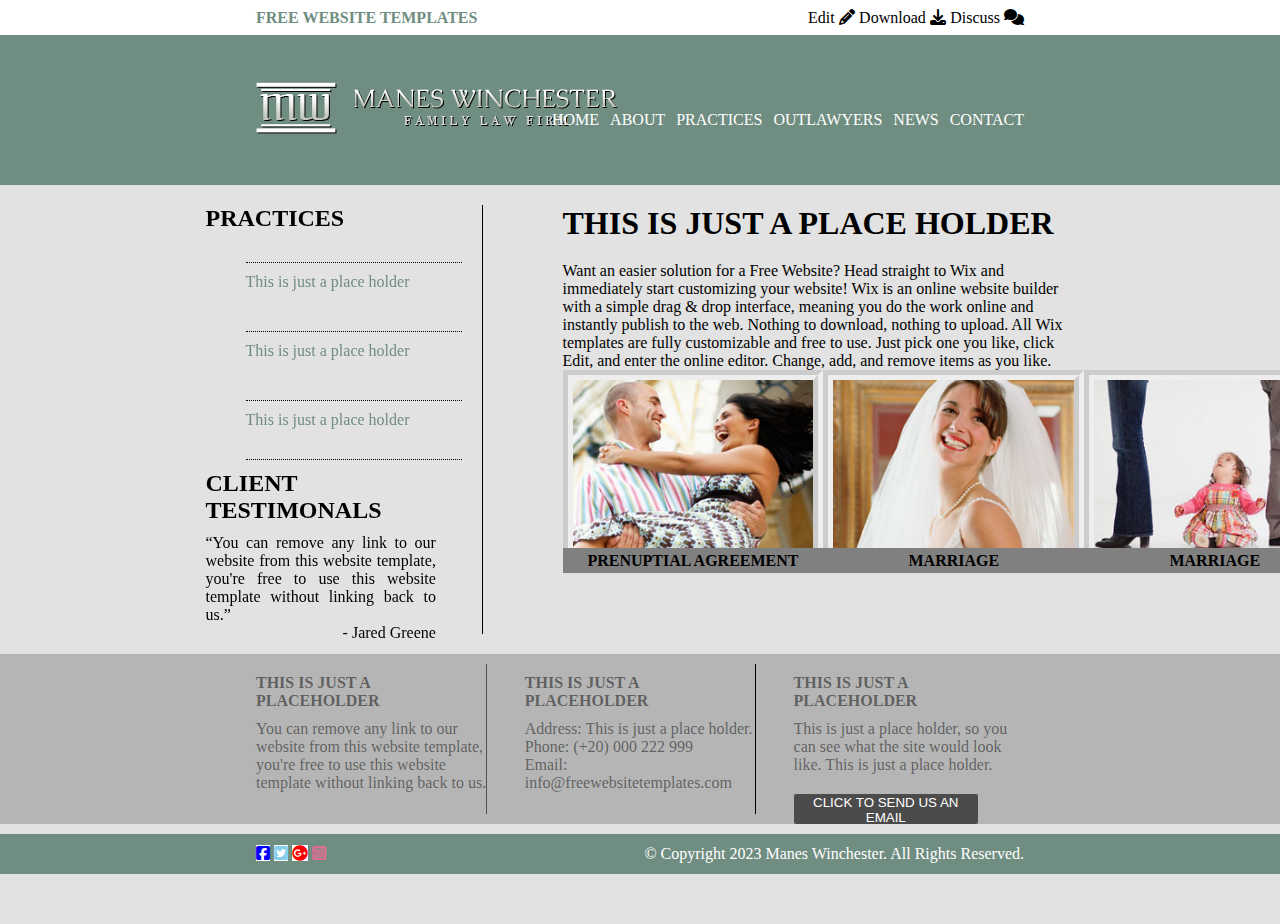
<file: practices.html>
<!DOCTYPE html>
<html lang="en">

<head>
    <meta charset="UTF-8">
    <meta name="viewport" content="width=device-width, initial-scale=1.0">
    <title>Document</title>
    <link rel="stylesheet" href="styles.css">
    <link rel="stylesheet" href="https://cdnjs.cloudflare.com/ajax/libs/font-awesome/6.5.1/css/all.min.css">

</head>

<body>
    <!-- top heading -->
    <div class="top_heading">
        <div class="title">FREE WEBSITE TEMPLATES</div>
        <div class="links">
            <ul>
                <a href="">
                    <li>Edit <i class="fa-solid fa-pencil"></i></li>
                </a>
                <a href="">
                    <li>Download <i class="fa-solid fa-download"></i></li>
                </a>
                <a href="">
                    <li>Discuss <i class="fa-solid fa-comments"></i></li>
                </a>
            </ul>
        </div>
    </div>

    <!-- navbar -->

    <div class="navbar">
        <div class="title">
            <img src="./templates_logo.png" alt="">
        </div>
        <div class="links">
            <ul>
                <a href="./index.html">
                    <li>HOME</li>
                </a>
                <a href="./about.html">
                    <li>ABOUT</li>
                </a>
                <a href="">
                    <li>PRACTICES</li>
                </a>
                <a href="./outlawyers.html">
                    <li>OUTLAWYERS</li>
                </a>
                <a href="./news.html">
                    <li>NEWS</li>
                </a>
                <a href="./contact.html">
                    <li>CONTACT</li>
                </a>
            </ul>
        </div>
    </div>

    <!-- practices -->

    <div class="practices">
        <div class="left">
            <h2>PRACTICES</h2>
            <ul>
                <a href="">
                    <li>This is just a place holder</li>
                </a>
                <a href="">
                    <li>This is just a place holder</li>
                </a>
                <a href="">
                    <li class="last">This is just a place holder</li>
                </a>
            </ul>

            <div class="client">
                <h2>CLIENT TESTIMONALS</h2>
                <figure>
                    <blockquote cite="https://developer.mozilla.org/samples/html/figure.html">
                        “You can remove any link to our website from this website template, you're free to use this
                        website template without linking back to us.”
                        <footer>- Jared Greene</footer>

                    </blockquote>
                </figure>
                </p>
            </div>

        </div>
        <div class="right">
            <h1>THIS IS JUST A PLACE HOLDER</h1>
            <p>Want an easier solution for a Free Website? Head straight to Wix and immediately start customizing your
                website! Wix is an online website builder with a simple drag & drop interface, meaning you do the work
                online and instantly publish to the web. Nothing to download, nothing to upload. All Wix templates are
                fully customizable and free to use. Just pick one you like, click Edit, and enter the online editor.
                Change, add, and remove items as you like. </p>

            <div class="images">
                <div class="imgs">

                    <div class="img1">
                        <img src="./practices1.jpg" alt="">
                        <h2 class="imgtext1">
                            <p>PRENUPTIAL AGREEMENT</p>
                        </h2>
                    </div>
                </div>

                <div class="imgs2">
                    <div class="img2">
                        <img src="./practices2.jpg" alt="">
                        <h2 class="imgtext1">
                            <p>MARRIAGE</p>
                        </h2>
                    </div>
                </div>

                <div class="imgs3">
                    <div class="img3">
                        <img src="./practices3.jpg" alt="">
                        <h2 class="imgtext1">
                            <p>MARRIAGE</p>
                        </h2>
                    </div>
                </div>
            </div>


        </div>
    </div>

    <!-- abfoot -->
    <div class="abfoot">
        <div class="ab">
            <div class="one">
                <p class="title">THIS IS JUST A PLACEHOLDER</p>
                <p>You can remove any link to our website from this website template, you're free to use this website
                    template without linking back to us. </p>
            </div>
            <div class="two">
                <p class="title">THIS IS JUST A PLACEHOLDER</p>
                <p> Address: This is just a place holder.</p>

                <p>Phone: (+20) 000 222 999</p>

                <p>Email: info@freewebsitetemplates.com </p>
            </div>
            <div class="three">
                <p class="title">THIS IS JUST A PLACEHOLDER</p>
                <p>This is just a place holder, so you can see what the site would look like. This is just a place
                    holder.
                </p>
                <button>CLICK TO SEND US AN EMAIL</button>
            </div>
        </div>
    </div>

    <!-- footer -->
    <div class="footer">
        <div class="content">
            <div class="logos">
                <a href=""><i class="fa-brands fa-square-facebook fb"></i></a>
                <a href=""><i class="fa-brands fa-square-twitter tw"></i></a>
                <a href=""><i class="fa-brands fa-google-plus gl"></i></a>
                <a href=""><i class="fa-brands fa-square-instagram ins"></i></a>
            </div>
            <div class="copy">© Copyright 2023 Manes Winchester. All Rights Reserved. </div>
        </div>
    </div>
</body>

</html>
</file>
<file: styles.css>
* {
    margin: 0;
}

body {
    background-color: rgba(0, 0, 0, 0.113);

}

div p {
    /* color: rgba(0, 0, 0, 0.486); */

}

.top_heading {
    width: 100%;
    height: 35px;
    display: flex;
    justify-content: center;
    align-items: center;
    position: sticky;
    top: 0;
    background-color: white;
    color: #708d81;
}




.title {
    width: 40%;
    font-weight: 900;
    font-size: px;
}

.links {
    width: 20%;


}


.top_heading ul {

    /* width: 55%; */
    list-style: none;
    display: flex;
    justify-content: space-between;
}

.navbar {
    width: 100%;
    height: 150px;
    background-color: #708d81;
    display: flex;
    justify-content: center;
    align-items: center;
    margin-bottom: 20px;
}

.navbar .title {
    width: 20%;
}

.navbar .links {
    width: 40%;
    margin-top: 20px;
}

.navbar ul {
    /* width: 73%; */
    list-style: none;
    display: flex;
    justify-content: space-between;
}

.top_heading a,
.navbar a {
    text-decoration: none;
    color: black;
}

.navbar a {
    color: white;
}

.top_heading a:hover,
.navbar a:hover {
    text-decoration: underline;
}


/* ============================== */
/* placehold */
.placehold {
    width: 100%;
    height: 130px;
    /* background-color: aqua; */
    display: flex;
    justify-content: center;
    padding-bottom: 20px;
}

.placehold .one {
    width: 40%;
    text-align: start;
    border-right: 1px solid rgba(0, 0, 0, 0.26)
}

.placehold .two {
    width: 20%;
    /* height: 100px; */
    margin-left: 50px;
}

.placehold .one p {
    width: 95%;
    text-wrap: wrap;
}

.placehold .one,
.placehold .two {
    display: flex;
    flex-direction: column;
    /* justify-content: space-between; */
    align-items: center;
}

.placehold .one h1,
.placehold .two h3 {
    margin: 10px 0px 10px 0px;
    color: #708d81;
}

.two figure {
    position: relative;
}

.two footer {
    margin-top: 20px;
    position: absolute;
    right: 0;
}

/* placecards */

.placecards {
    padding-top: 20px;
    width: 100%;
    height: 400px;
    background-color: rgba(128, 128, 128, 0.229);
    display: flex;
    flex-direction: column;
    justify-content: space-around;
    align-items: center;
}

.placecards .head {
    width: 60%;
    color: #708d81;
}

.placecards .cards {
    width: 60%;
}

.placecards .head p {
    font-size: 20px;
}

.placecards .cards {
    display: flex;
    justify-content: space-between;
}

.placecards .card {
    height: 350px;
    width: 250px;
    /* background-color: aliceblue; */
}

.placecards .card img {
    height: 150px;
    width: 230px;
    border: 10px solid white;
    box-shadow: 0px 5px 10px black;
}



.placecards .content p {
    padding: 5px 0px;
}

.placecards .content {
    padding-top: 10px;
    height: 110px;
    display: flex;
    flex-direction: column;
    justify-content: space-between;
}

.placecards button {
    width: 100px;
    height: 30px;
    background-color: rgba(28, 27, 27, 0.683);
    color: white;
    border: none;
    border-radius: 2px;
}

/* ABFOOT */

.abfoot {
    padding-top: 10px;
    height: 150px;
    width: 100%;
    display: flex;
    justify-content: center;
    background-color: rgba(0, 0, 0, 0.196);
    color: rgba(0, 0, 0, 0.486);
    padding-bottom: 10px;
}

.abfoot .ab {
    width: 60%;
    display: flex;
    justify-content: space-between;

}

.ab>div {
    width: 30%;
}


.abfoot .title {
    padding: 10px 0px;
    width: 100%;
}

.abfoot p {
    /* width: 70%; */
}

.abfoot .one {
    border-right: 1px solid rgba(0, 0, 0, 0.552);

}

.abfoot .two {
    border-right: 1px solid black;
}

.abfoot button {
    margin-top: 20px;
    width: 80%;
    height: 30px;
    background-color: rgba(28, 27, 27, 0.683);
    color: white;
    border: none;
    border-radius: 2px;
}

/* footer */
.footer {
    margin-top: 10px;
    height: 40px;
    width: 100%;
    background-color: #708d81;
    display: flex;
    justify-content: center;
    align-items: center;
    margin-bottom: 50px;
}

.footer .content {
    width: 60%;
    display: flex;
    justify-content: space-between;
}

.footer .copy {
    color: white;
}

.footer .ins {
    /* background-color: blue; */
    color: palevioletred;
}

.footer .fb {
    background-color: white;
    color: blue;
    border: none;
}

.footer .tw {
    background-color: white;
    color: skyblue;
}

.footer .gl {
    color: red;
    background-color: white;
}

button:hover {
    cursor: pointer;
}



/* about page */

.contents {
    width: 100%;
    display: flex;
    align-items: center;
    flex-direction: column;
    text-align: start;
}

.contents>h1,
.contents>div {
    width: 60%;
}

.contents img {
    width: 99%;
    border: 10px groove rgba(255, 255, 255, 0.404);
}

.contents .p1,
.contents .p2,
.contents .p3,
.contents .p4 {
    padding: 20px 0px;
}

.contents .pt {
    font-size: 20px;
    color: #708d81;
}

.contents .aboutus {
    font-size: 25px;
    color: #708d81;
}

.contents>div {
    padding: 10px 0px;
}

/* practices */
.practices {
    display: flex;
    width: 100%;
    height: fit-content;
    justify-content: center;
    margin-bottom: 20px;
}

.practices .left {
    width: 20%;
    position: relative;
    border-right: 1px solid black;
    padding-right: 20px;
}

.practices .left ul {
    list-style: none;
    /* position: absolute; */
    left: -30px;

}

.practices .left ul li {
    margin-top: 30px;
    padding: 10px 0px;
    border-top: 1px dotted black;
}

.practices .left ul a li {
    /* color: black; */
}

.practices .left ul a {
    text-decoration: none;
    color: #708d81;
}

.practices .left ul a:hover {
    color: #708d8179;
}

.practices .left ul a:nth-child(3) li {
    border-bottom: 1px dotted black;
    padding-bottom: 30px;
}

.left .client {
    margin: 10px 0px;
}

/* .left .client .clientp {
    margin-top: 10px;
    position: relative;
} */

/* .left .client .clientp .name {
    position: absolute;
    right: 100px;
} */

.client figure {
    position: relative;
    width: 90%;
    text-align: justify;
}

.client footer {
    position: absolute;
    right: 0;
}

.client h2 {
    margin-bottom: 10px;
}

.practices .right {
    width: 40%;
    margin-left: 80px;
}

.practices .right h1 {
    margin-bottom: 20px;
}


.img1 h2,
.img2 h2,
.img3 h2 {
    display: flex;
    justify-content: center;
    align-items: center;
    width: 100%;
    height: 25px;
    background-color: gray;
    position: absolute;
    font-size: 100%;
    text-align: center;
    bottom: 0;
}

.imgs .img1,
.imgs2 .img2,
.imgs3 .img3 {
    position: relative;
}

.img2 h2,
.img3 h2 {
    display: flex;
    justify-content: center;
    align-items: center;
    /* width: 100%; */
    height: 25px;
    background-color: gray;
    position: absolute;
    font-size: 100%;
    text-align: center;
    bottom: 0;
}

.practices .right .imgs>div {
    height: 200px;
    width: 200px;
    background-color: aqua;
    display: inline;
}

.practices .right .imgs2>div,
.practices .right .imgs3>div {
    height: 200px;
    width: 200px;
    background-color: aqua;
    display: inline;
}

.images {
    display: flex;
    justify-content: space-between;
}


/* outlawyers */

.sec1 h3 {
    margin-bottom: 10px;
}

.right .sec1 .card1 {
    display: flex;
    justify-content: space-between;
    align-items: center;
    margin-bottom: 20px;
}

.right .sec1 .card1 img {
    border: 10px groove rgba(255, 255, 255, 0.404);

}

.right .sec1 .card1 .p {
    width: 80%;
}

.sec1 .card1 .p h5 {
    margin-bottom: 10px;
}

.sec1 .card1 .p {
    height: 100px;
    /* background-color: aqua; */
    display: flex;
    flex-direction: column;
    /* align-items: start; */
    /* justify-content: space-between; */
}

.right .newscard {
    height: 200px;
    width: 100%;
    background-color: white;
    display: flex;
    justify-content: space-between;
    margin-bottom: 30px;
}

.right img {
    height: 180px;
    border: 10px groove rgba(255, 255, 255, 0.404);
}

.right .newscard .content {
    margin-top: 20px;
    width: 70%;
    position: relative;
}

.right .newscard button {

    margin-top: 20px;
    position: absolute;
    right: 10px;
    height: 30px;
    background-color: rgba(28, 27, 27, 0.683);
    color: white;
    border: none;
}

.right .newscard button:hover {

    background-color: rgba(28, 27, 27, 0.383);
}

.contact {
    /* height: 750px; */
}

.contact .left li {
    display: flex;
    /* justify-content: space-between; */
}

.contact .left li .icon {
    margin-right: 10px;
}

.contact li {
    border-top: none;
}

.practices {
    display: flex;
    width: 100%;
    height: fit-content;
    justify-content: center;
    /* margin-bottom: 20px; */
}

.practices .left {
    width: 20%;
    position: relative;
    border-right: 1px solid black;
    padding-right: 20px;
}

.practices .left ul {
    list-style: none;
    /* position: absolute; */
    left: -30px;

}

.practices .left ul li {
    margin-top: 30px;
    padding: 10px 0px;
    border-top: 1px dotted black;
}

.practices .left ul a li {
    /* color: black; */
}

.practices .left ul a {
    text-decoration: none;
    color: #708d81;
}

.practices .left ul a:hover {
    color: #708d8179;
}

.practices .left ul a:nth-child(3) li {
    border-bottom: 1px dotted black;
    padding-bottom: 30px;
}

.contact .right form {
    margin-top: 50px;
}

.contact .right form input {
    margin-bottom: 15px;
    width: 100%;
}

.contact .right form label {
    margin-bottom: 3px;
}

.contact .right form button {
    margin-top: 20px;
    height: 30px;
    background-color: rgba(28, 27, 27, 0.683);
    color: white;
    border: none;
}

body button:hover {

    background-color: rgba(28, 27, 27, 0.383);
}
</file>
